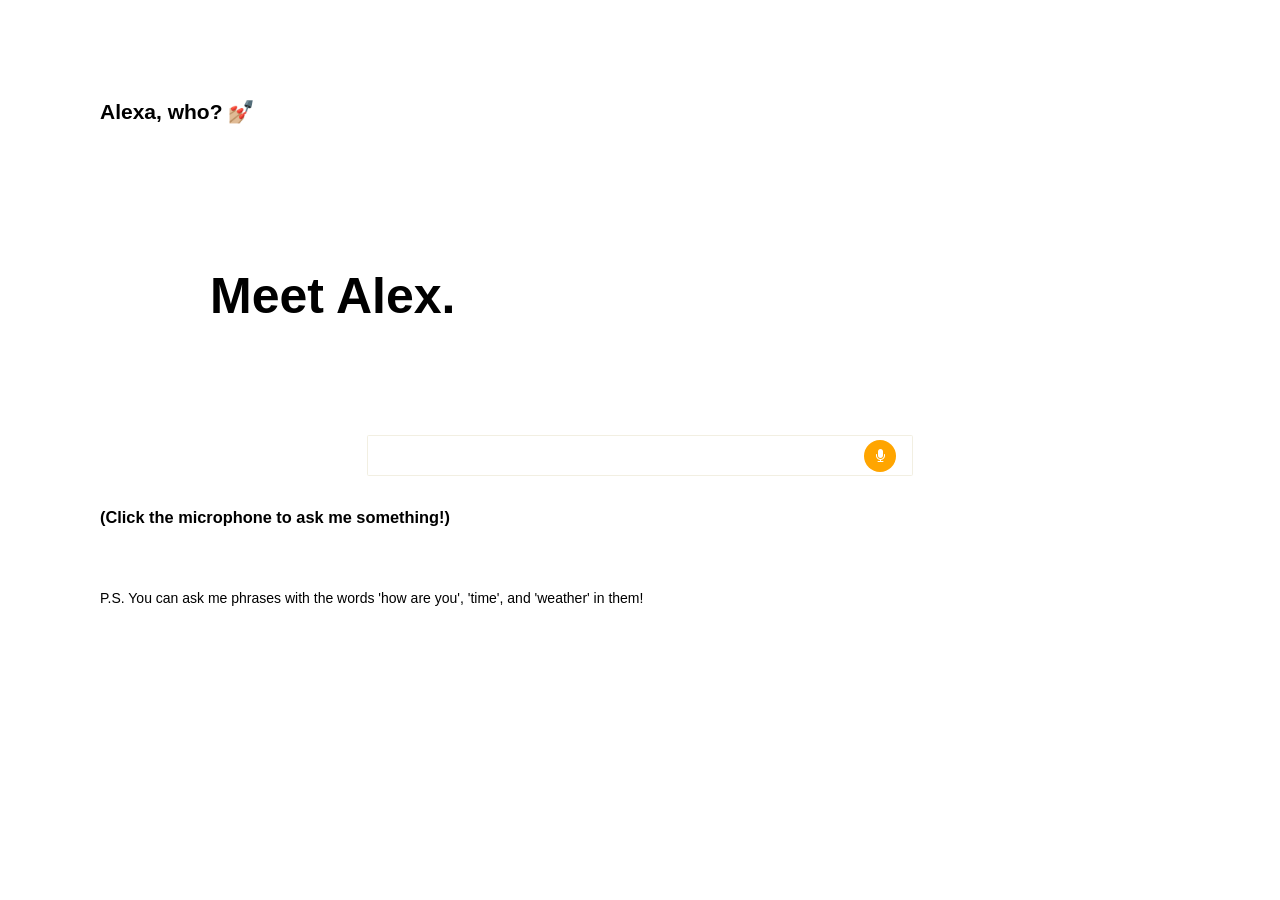
<file: index.html>
<!DOCTYPE html>
<html lang="en" dir="ltr">

<head>
  <meta charset="utf-8">
  <meta name="viewport" content="width=device-width, initial-scale=1.0">
  <meta http-equiv="X-UA-Compatible" content="ie-edge">
  <title>Speech Recognition</title>

  <link rel="stylesheet" href="vrec.css">
  <link href="https://maxcdn.bootstrapcdn.com/font-awesome/4.7.0/css/font-awesome.min.css" rel="stylesheet"/>

  <!-- fadez -->
  <style>
  .fade-in {
    animation: fadeIn ease 7s;
    -webkit-animation: fadeIn ease 7s;
    -moz-animation: fadeIn ease 7s;
    -o-animation: fadeIn ease 7s;
    -ms-animation: fadeIn ease 7s;
  }
  @keyframes fadeIn {
    0% {
      opacity:0;
    }
    100% {
      opacity:1;
    }
  }

  @-moz-keyframes fadeIn {
    0% {
      opacity:0;
    }
    100% {
      opacity:1;
    }
  }

  @-webkit-keyframes fadeIn {
    0% {
      opacity:0;
    }
    100% {
      opacity:1;
    }
  }

  @-o-keyframes fadeIn {
    0% {
      opacity:0;
    }
    100% {
      opacity:1;
    }
  }

  @-ms-keyframes fadeIn {
    0% {
      opacity:0;
    }
    100% {
      opacity:1;
  }
}
  </style>
</head>

<body>
<h2>Alexa, who? 💅🏼</h2>
<br>
<div class="fade-in">
<h1 style="font-size: 50px;">Meet Alex.</h1>
</div>
<div class="container">

<!-- icon/button to be clicked on to initiate speech recognition -->
  <i class="fa fa-microphone"></i>
  <h3 class="content"></h3>
</div>
<br>
<h3>(Click the microphone to ask me something!)</h3>



<br>
<br>
<p>P.S. You can ask me phrases with the words 'how are you', 'time', and 'weather' in them!</p></footer>

<script src="rec.js"></script>
</body>

</html>
</file>
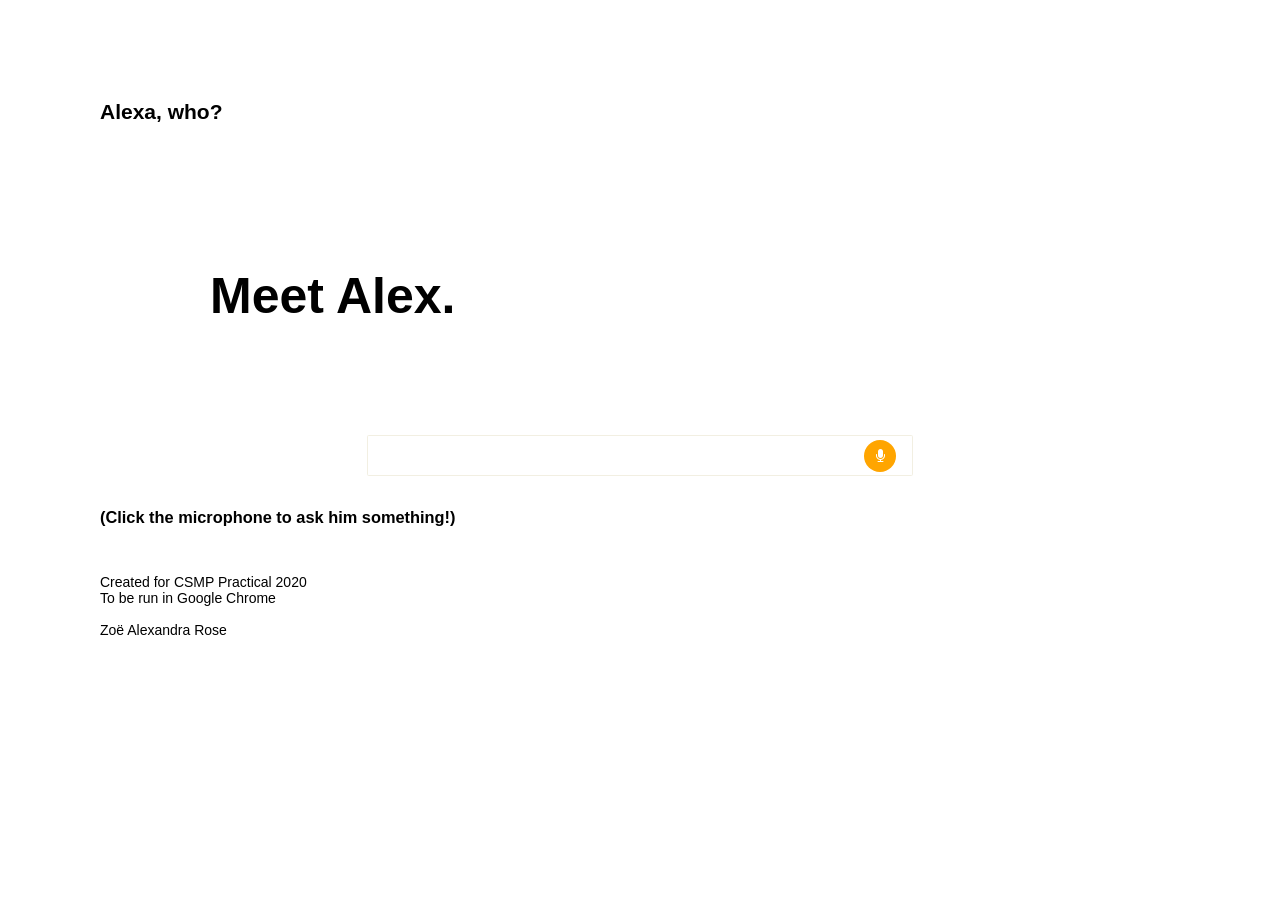
<file: voice.html>
<!DOCTYPE html>
<html lang="en" dir="ltr">

<head>
  <meta charset="utf-8">
  <meta name="viewport" content="width=device-width, initial-scale=1.0">
  <meta http-equiv="X-UA-Compatible" content="ie-edge">
  <title>Speech Recognition</title>

  <link rel="stylesheet" href="vrec.css">
  <link href="https://maxcdn.bootstrapcdn.com/font-awesome/4.7.0/css/font-awesome.min.css" rel="stylesheet"/>

  <!-- fadez -->
  <style>
  .fade-in {
    animation: fadeIn ease 7s;
    -webkit-animation: fadeIn ease 7s;
    -moz-animation: fadeIn ease 7s;
    -o-animation: fadeIn ease 7s;
    -ms-animation: fadeIn ease 7s;
  }
  @keyframes fadeIn {
    0% {
      opacity:0;
    }
    100% {
      opacity:1;
    }
  }

  @-moz-keyframes fadeIn {
    0% {
      opacity:0;
    }
    100% {
      opacity:1;
    }
  }

  @-webkit-keyframes fadeIn {
    0% {
      opacity:0;
    }
    100% {
      opacity:1;
    }
  }

  @-o-keyframes fadeIn {
    0% {
      opacity:0;
    }
    100% {
      opacity:1;
    }
  }

  @-ms-keyframes fadeIn {
    0% {
      opacity:0;
    }
    100% {
      opacity:1;
  }
  </style>
</head>

<body>
<h2>Alexa, who?</h2>
<br>
<div class="fade-in">
<h1 style="font-size: 50px;">Meet Alex.</h1>
</div>
<div class="container">

<!-- icon/button to be clicked on to initiate speech recognition -->
  <i class="fa fa-microphone"></i>
  <h3 class="content"></h3>
</div>
<br>
<h3>(Click the microphone to ask him something!)</h3>

<br>
<footer><p>Created for CSMP Practical 2020
<br>

To be run in Google Chrome
<br>
<br>
Zoë Alexandra Rose</p></footer>

<script src="rec.js"></script>
</body>

</html>
</file>
<file: vrec.css>
h1  {
  margin: 110px;
}
body {

  font-size: 14px;
  font-family: 'Helvetica';
  margin: 100px;

}
.container {
  position: relative;
  border: 1px solid #f2efe2;
  width: 40vw;
  max-width: 60vw;
  margin: 0 auto;
  border-radius: 0.1rem;
  background: #ffffff;
  padding: 0.2rem 1rem;
  color: #1e2440;
  overflow: scroll;
}


.text-box {
  max-height: 70vh;
  overflow: scroll;
}
.text-box:focus {
  outline: none;
}
.text-box p {
  border-bottom: 1px dotted black;
  margin: 0px !important;
}
.fa {
  color: white;
  background: orange;
  border-radius: 50%;
  cursor: pointer;
  /* margin-top: 1rem; */
  float: right;
  width: 2rem;
  height: 2rem;
  display: flex !important;
  align-items: center;
  justify-content: center;
}
@media (max-width: 768px) {
  .container {
    width: 85vw;
    max-width: 85vw;
  }
.text-box {
    max-height: 55vh;
  }
.footer {
    background-color: #ffffff;
    height:50px;
  }
}
</file>
